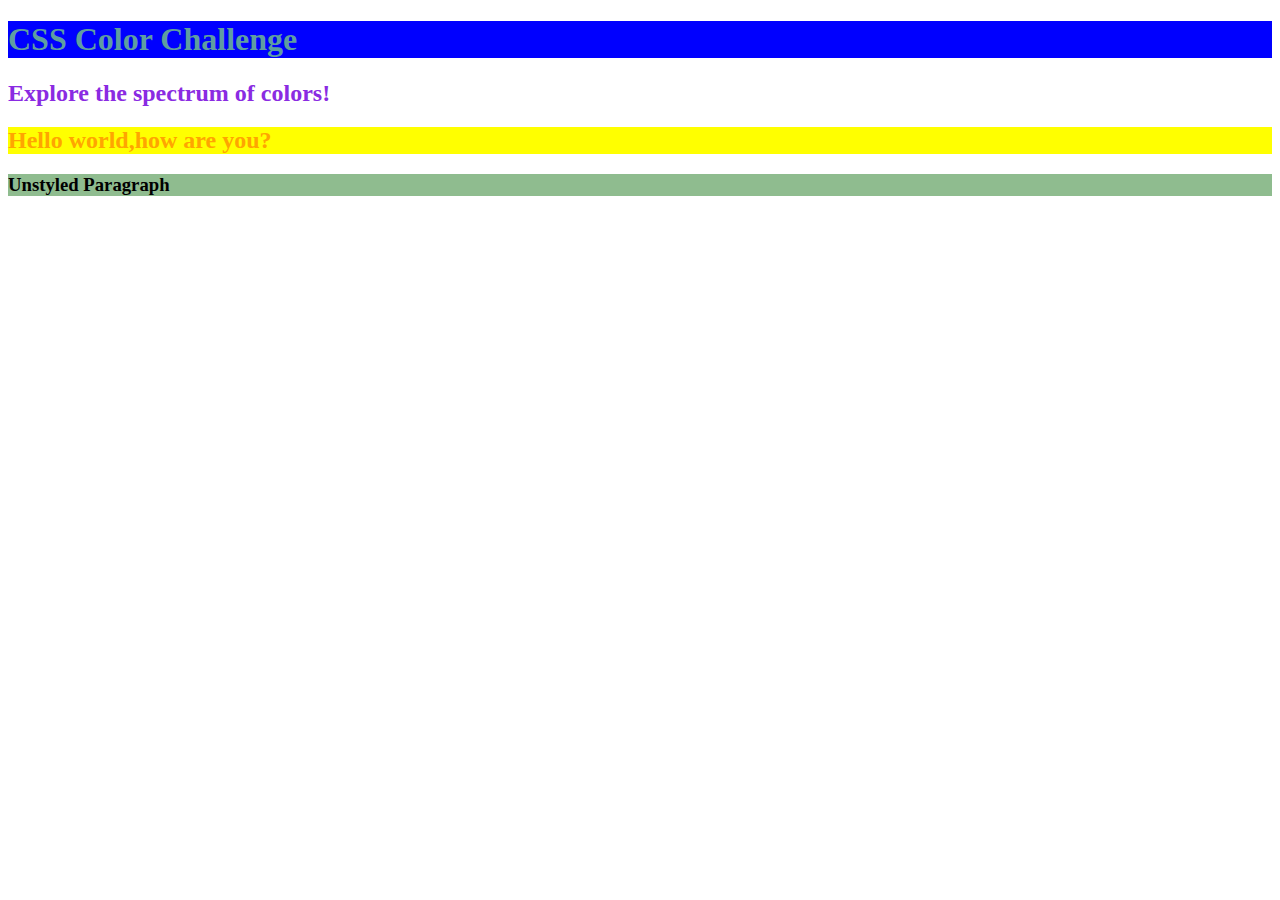
<file: index.html>
<!DOCTYPE html>
<html lang="en">
<head>
    <meta charset="UTF-8">
    <meta name="viewport" content="width=device-width, initial-scale=1.0">
    <title>Practice</title>
    <link rel="stylesheet" href="style.css">
</head>
<body>
    <h1 class="first1">CSS Color Challenge</h1>
    <h2 class="second2">Explore the spectrum of colors!</h2>
    <h2 class="three3">Hello world,how are you?</h2>
    <b><h3 class="fourth4">Unstyled Paragraph</h3></b>
</body>
</html>
</file>
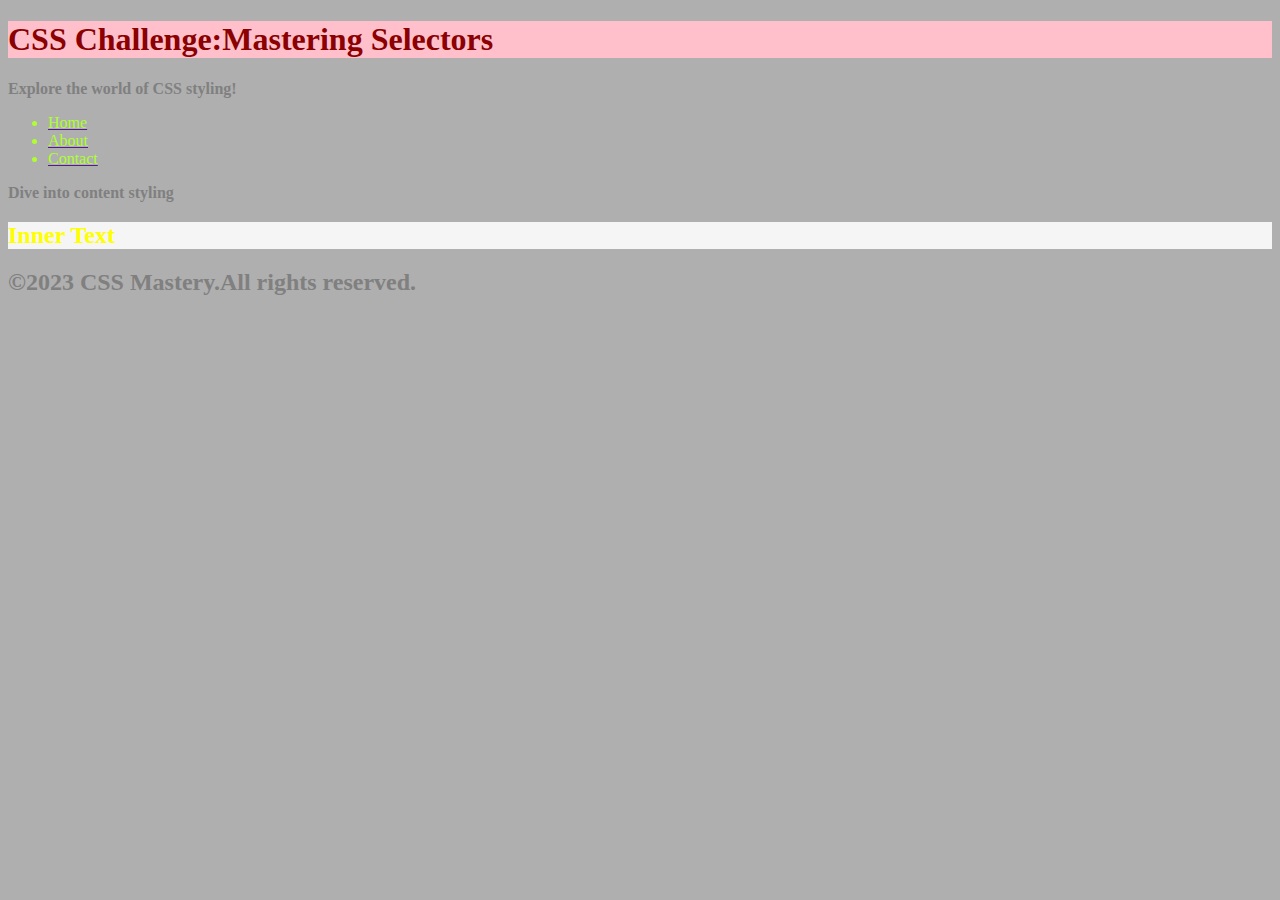
<file: Assignment2.html>
<!DOCTYPE html>
<html lang="en">
<head>
    <meta charset="UTF-8">
    <meta name="viewport" content="width=device-width, initial-scale=1.0">
    <title>Document</title>
    <link rel="stylesheet" href="Assignment2.css">
</head>
<body>
    <h1 class="heading1" >CSS Challenge:Mastering Selectors</h1>
    <b><p class="para1" >Explore the world of CSS styling!</p></b>
    <ul>
        <a href=""><li>Home</li></a>
        <a href="" ><li>About</li></a>
        <a href=""><li>Contact</li></a>
    </ul>
    <b><p class="para1">Dive into content styling</p></b>
    <h2 class="heading2" >Inner Text</h2>
    <b><h2 class="para1">&copy;2023 CSS Mastery.All rights reserved.</h2></b>
</body>
</html>
</file>
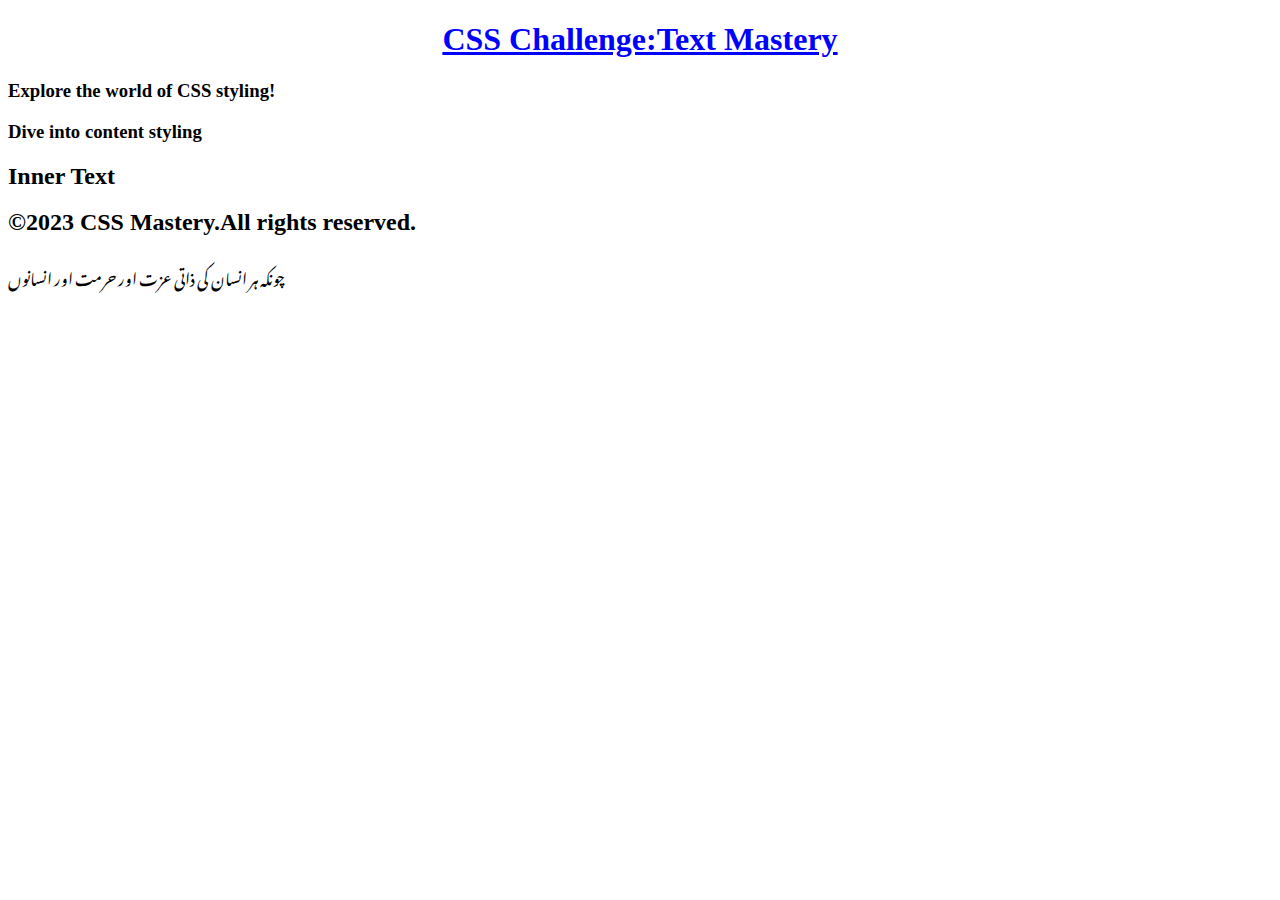
<file: Assignment3.html>
<!DOCTYPE html>
<html lang="en">
<head>
    <meta charset="UTF-8">
    <meta name="viewport" content="width=device-width, initial-scale=1.0">
    <title>Document</title>
    <link rel="stylesheet" href="Assignment3.css">
    <style>
        @import url('https://fonts.googleapis.com/css2?family=Noto+Nastaliq+Urdu&display=swap');
        p{
            font-family: 'Noto Nastaliq Urdu', serif;
        }
      </style>
</head>
<body>
    <b><h1 class="heading1" >CSS Challenge:Text Mastery</h1></b>
    <b><h3>Explore the world of CSS styling!</h3></b>
        <b><h3>Dive into content styling</h3></b>
    <h2>Inner Text</h2>
    <b><h2 class="para1">&copy;2023 CSS Mastery.All rights reserved.</h2></b>
<p>چونکہ ہر انسان کی ذاتی عزت اور حرمت اور انسانوں</p>
</body>
</html>
</file>
<file: style.css>
.first1{
    color:cadetblue;
    background-color: blue;
}
.second2{
    color:blueviolet;
}
.three3{
    background-color: yellow;
    color: orange;
}
.fourth4{
    background-color:darkseagreen;
}
</file>
<file: Assignment2.css>
body{
    background-color: rgb(175, 175, 175);
}
.heading1{
    background-color: pink;
    color:darkred
}
.para1{
    color: grey;
}
ul>a>li{
    color: greenyellow; 
}
.heading2{
    color: yellow;
    background-color:whitesmoke;
}
</file>
<file: Assignment3.css>
.heading1{
    text-decoration:underline;
    text-align: center;
    color: blue;
}
</file>
